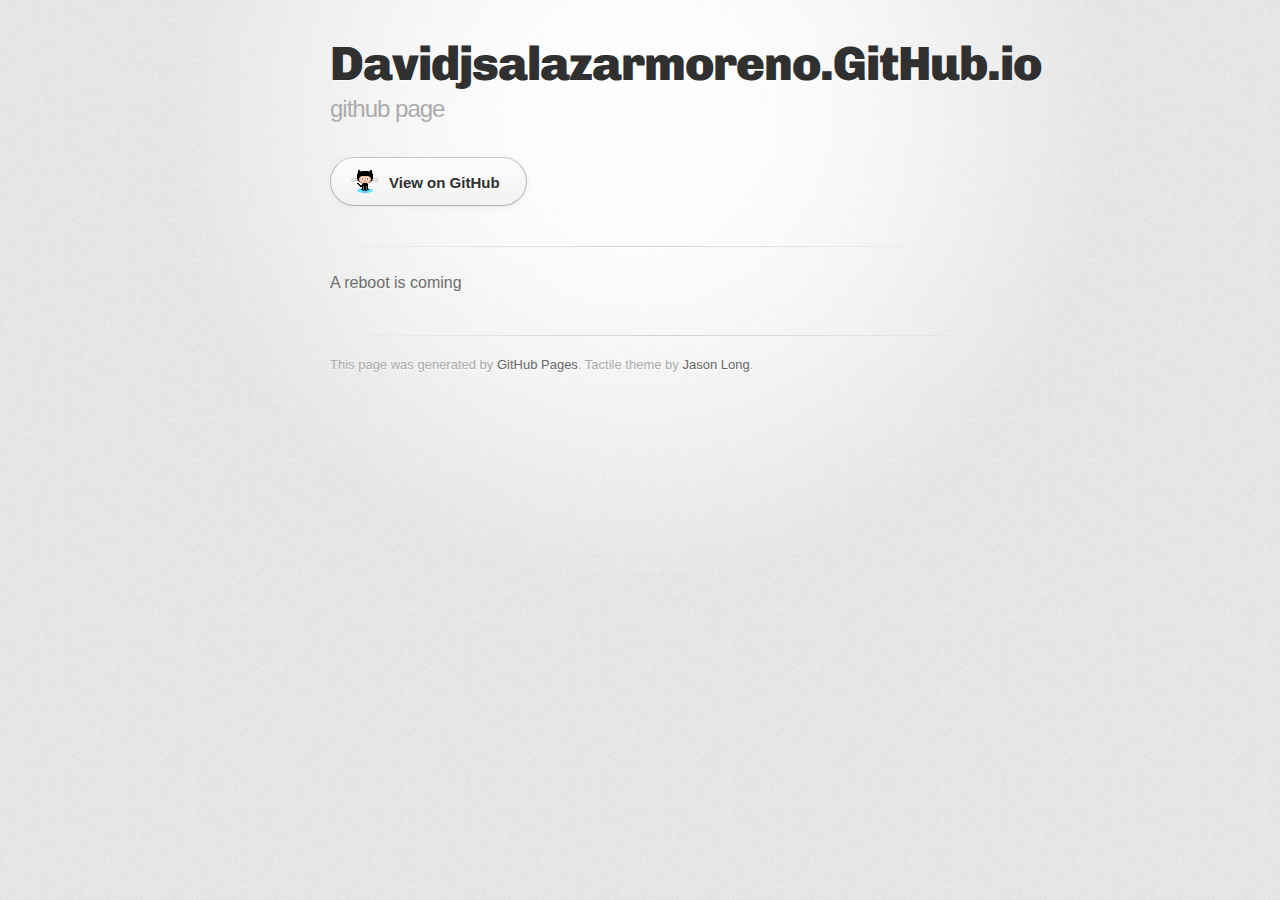
<file: index.html>
<!DOCTYPE html>
<html>
  <head>
    <meta charset='utf-8'>
    <meta http-equiv="X-UA-Compatible" content="chrome=1">
    <link href='https://fonts.googleapis.com/css?family=Chivo:900' rel='stylesheet' type='text/css'>
    <link rel="stylesheet" type="text/css" href="stylesheets/stylesheet.css" media="screen">
    <link rel="stylesheet" type="text/css" href="stylesheets/github-dark.css" media="screen">
    <link rel="stylesheet" type="text/css" href="stylesheets/print.css" media="print">
    <!--[if lt IE 9]>
    <script src="//html5shiv.googlecode.com/svn/trunk/html5.js"></script>
    <![endif]-->
    <title>Davidjsalazarmoreno.GitHub.io by davidjsalazarmoreno</title>
  </head>

  <body>
    <div id="container">
      <div class="inner">

        <header>
          <h1>Davidjsalazarmoreno.GitHub.io</h1>
          <h2>github page</h2>
        </header>

        <section id="downloads" class="clearfix">
          <a href="https://github.com/davidjsalazarmoreno" id="view-on-github" class="button"><span>View on GitHub</span></a>
        </section>

        <hr>

        <section id="main_content">
          <p>A reboot is coming</p>
        </section>

        <footer>
          This page was generated by <a href="https://pages.github.com">GitHub Pages</a>. Tactile theme by <a href="https://twitter.com/jasonlong">Jason Long</a>.
        </footer>

        
      </div>
    </div>
  </body>
</html>
</file>
<file: stylesheets/github-dark.css>
/*
The MIT License (MIT)

Copyright (c) 2016 GitHub, Inc.

Permission is hereby granted, free of charge, to any person obtaining a copy
of this software and associated documentation files (the "Software"), to deal
in the Software without restriction, including without limitation the rights
to use, copy, modify, merge, publish, distribute, sublicense, and/or sell
copies of the Software, and to permit persons to whom the Software is
furnished to do so, subject to the following conditions:

The above copyright notice and this permission notice shall be included in all
copies or substantial portions of the Software.

THE SOFTWARE IS PROVIDED "AS IS", WITHOUT WARRANTY OF ANY KIND, EXPRESS OR
IMPLIED, INCLUDING BUT NOT LIMITED TO THE WARRANTIES OF MERCHANTABILITY,
FITNESS FOR A PARTICULAR PURPOSE AND NONINFRINGEMENT. IN NO EVENT SHALL THE
AUTHORS OR COPYRIGHT HOLDERS BE LIABLE FOR ANY CLAIM, DAMAGES OR OTHER
LIABILITY, WHETHER IN AN ACTION OF CONTRACT, TORT OR OTHERWISE, ARISING FROM,
OUT OF OR IN CONNECTION WITH THE SOFTWARE OR THE USE OR OTHER DEALINGS IN THE
SOFTWARE.

*/

.pl-c /* comment */ {
  color: #969896;
}

.pl-c1 /* constant, variable.other.constant, support, meta.property-name, support.constant, support.variable, meta.module-reference, markup.raw, meta.diff.header */,
.pl-s .pl-v /* string variable */ {
  color: #0099cd;
}

.pl-e /* entity */,
.pl-en /* entity.name */ {
  color: #9774cb;
}

.pl-smi /* variable.parameter.function, storage.modifier.package, storage.modifier.import, storage.type.java, variable.other */,
.pl-s .pl-s1 /* string source */ {
  color: #ddd;
}

.pl-ent /* entity.name.tag */ {
  color: #7bcc72;
}

.pl-k /* keyword, storage, storage.type */ {
  color: #cc2372;
}

.pl-s /* string */,
.pl-pds /* punctuation.definition.string, string.regexp.character-class */,
.pl-s .pl-pse .pl-s1 /* string punctuation.section.embedded source */,
.pl-sr /* string.regexp */,
.pl-sr .pl-cce /* string.regexp constant.character.escape */,
.pl-sr .pl-sre /* string.regexp source.ruby.embedded */,
.pl-sr .pl-sra /* string.regexp string.regexp.arbitrary-repitition */ {
  color: #3c66e2;
}

.pl-v /* variable */ {
  color: #fb8764;
}

.pl-id /* invalid.deprecated */ {
  color: #e63525;
}

.pl-ii /* invalid.illegal */ {
  color: #f8f8f8;
  background-color: #e63525;
}

.pl-sr .pl-cce /* string.regexp constant.character.escape */ {
  font-weight: bold;
  color: #7bcc72;
}

.pl-ml /* markup.list */ {
  color: #c26b2b;
}

.pl-mh /* markup.heading */,
.pl-mh .pl-en /* markup.heading entity.name */,
.pl-ms /* meta.separator */ {
  font-weight: bold;
  color: #264ec5;
}

.pl-mq /* markup.quote */ {
  color: #00acac;
}

.pl-mi /* markup.italic */ {
  font-style: italic;
  color: #ddd;
}

.pl-mb /* markup.bold */ {
  font-weight: bold;
  color: #ddd;
}

.pl-md /* markup.deleted, meta.diff.header.from-file */ {
  color: #bd2c00;
  background-color: #ffecec;
}

.pl-mi1 /* markup.inserted, meta.diff.header.to-file */ {
  color: #55a532;
  background-color: #eaffea;
}

.pl-mdr /* meta.diff.range */ {
  font-weight: bold;
  color: #9774cb;
}

.pl-mo /* meta.output */ {
  color: #264ec5;
}
</file>
<file: stylesheets/print.css>
html, body, div, span, applet, object, iframe,
h1, h2, h3, h4, h5, h6, p, blockquote, pre,
a, abbr, acronym, address, big, cite, code,
del, dfn, em, img, ins, kbd, q, s, samp,
small, strike, strong, sub, sup, tt, var,
b, u, i, center,
dl, dt, dd, ol, ul, li,
fieldset, form, label, legend,
table, caption, tbody, tfoot, thead, tr, th, td,
article, aside, canvas, details, embed,
figure, figcaption, footer, header, hgroup,
menu, nav, output, ruby, section, summary,
time, mark, audio, video {
  padding: 0;
  margin: 0;
  font: inherit;
  font-size: 100%;
  vertical-align: baseline;
  border: 0;
}
/* HTML5 display-role reset for older browsers */
article, aside, details, figcaption, figure,
footer, header, hgroup, menu, nav, section {
  display: block;
}
body {
  line-height: 1;
}
ol, ul {
  list-style: none;
}
blockquote, q {
  quotes: none;
}
blockquote:before, blockquote:after,
q:before, q:after {
  content: '';
  content: none;
}
table {
  border-spacing: 0;
  border-collapse: collapse;
}
body {
  font-family: 'Helvetica Neue', Helvetica, Arial, serif;
  font-size: 13px;
  line-height: 1.5;
  color: #000;
}

a {
  font-weight: bold;
  color: #d5000d;
}

header {
  padding-top: 35px;
  padding-bottom: 10px;
}

header h1 {
  font-size: 48px;
  font-weight: bold;
  line-height: 1.2;
  color: #303030;
  letter-spacing: -1px;
}

header h2 {
  font-size: 24px;
  font-weight: normal;
  line-height: 1.3;
  color: #aaa;
  letter-spacing: -1px;
}
#downloads {
  display: none;
}
#main_content {
  padding-top: 20px;
}

code, pre {
  margin-bottom: 30px;
  font-family: Monaco, "Bitstream Vera Sans Mono", "Lucida Console", Terminal;
  font-size: 12px;
  color: #222;
}

code {
  padding: 0 3px;
}

pre {
  padding: 20px;
  overflow: auto;
  border: solid 1px #ddd;
}
pre code {
  padding: 0;
}

ul, ol, dl {
  margin-bottom: 20px;
}


/* COMMON STYLES */

table {
  width: 100%;
  border: 1px solid #ebebeb;
}

th {
  font-weight: 500;
}

td {
  font-weight: 300;
  text-align: center;
  border: 1px solid #ebebeb;
}

form {
  padding: 20px;
  background: #f2f2f2;

}


/* GENERAL ELEMENT TYPE STYLES */

h1 {
  font-size: 2.8em;
}

h2 {
  margin-bottom: 8px;
  font-size: 22px;
  font-weight: bold;
  color: #303030;
}

h3 {
  margin-bottom: 8px;
  font-size: 18px;
  font-weight: bold;
  color: #d5000d;
}

h4 {
  font-size: 16px;
  font-weight: bold;
  color: #303030;
}

h5 {
  font-size: 1em;
  color: #303030;
}

h6 {
  font-size: .8em;
  color: #303030;
}

p {
  margin-bottom: 20px;
  font-weight: 300;
}

a {
  text-decoration: none;
}

p a {
  font-weight: 400;
}

blockquote {
  padding: 0 0 0 30px;
  margin-bottom: 20px;
  font-size: 1.6em;
  border-left: 10px solid #e9e9e9;
}

ul li {
  list-style-position: inside;
  list-style: disc;
  padding-left: 20px;
}

ol li {
  list-style-position: inside;
  list-style: decimal;
  padding-left: 3px;
}

dl dd {
  font-style: italic;
  font-weight: 100;
}

footer {
  padding-top: 20px;
  padding-bottom: 30px;
  margin-top: 40px;
  font-size: 13px;
  color: #aaa;
}

footer a {
  color: #666;
}

/* MISC */
.clearfix:after {
  display: block;
  height: 0;
  clear: both;
  visibility: hidden;
  content: '.';
}

.clearfix {display: inline-block;}
* html .clearfix {height: 1%;}
.clearfix {display: block;}
</file>
<file: stylesheets/stylesheet.css>
/* http://meyerweb.com/eric/tools/css/reset/
   v2.0 | 20110126
   License: none (public domain)
*/
html, body, div, span, applet, object, iframe,
h1, h2, h3, h4, h5, h6, p, blockquote, pre,
a, abbr, acronym, address, big, cite, code,
del, dfn, em, img, ins, kbd, q, s, samp,
small, strike, strong, sub, sup, tt, var,
b, u, i, center,
dl, dt, dd, ol, ul, li,
fieldset, form, label, legend,
table, caption, tbody, tfoot, thead, tr, th, td,
article, aside, canvas, details, embed,
figure, figcaption, footer, header, hgroup,
menu, nav, output, ruby, section, summary,
time, mark, audio, video {
	padding: 0;
	margin: 0;
	font: inherit;
	font-size: 100%;
	vertical-align: baseline;
	border: 0;
}
/* HTML5 display-role reset for older browsers */
article, aside, details, figcaption, figure,
footer, header, hgroup, menu, nav, section {
	display: block;
}
body {
	line-height: 1;
}
ol, ul {
	list-style: none;
}
blockquote, q {
	quotes: none;
}
blockquote:before, blockquote:after,
q:before, q:after {
	content: '';
	content: none;
}
table {
	border-spacing: 0;
	border-collapse: collapse;
}

/* LAYOUT STYLES */
body {
  font-family: 'Helvetica Neue', Helvetica, Arial, serif;
  font-size: 1em;
  line-height: 1.5;
  color: #6d6d6d;
  text-shadow: 0 1px 0 rgba(255, 255, 255, 0.8);
  background: #e7e7e7 url(../images/body-bg.png) 0 0 repeat;
}

a {
  color: #d5000d;
}
a:hover {
  color: #c5000c;
}

header {
  padding-top: 35px;
  padding-bottom: 25px;
}

header h1 {
  font-family: 'Chivo', 'Helvetica Neue', Helvetica, Arial, serif;
  font-size: 48px; font-weight: 900;
  line-height: 1.2;
  color: #303030;
  letter-spacing: -1px;
}

header h2 {
  font-size: 24px;
  font-weight: normal;
  line-height: 1.3;
  color: #aaa;
  letter-spacing: -1px;
}

#container {
  min-height: 595px;
  background: transparent url(../images/highlight-bg.jpg) 50% 0 no-repeat;
}

.inner {
  width: 620px;
  margin: 0 auto;
}

#container .inner img {
  max-width: 100%;
}

#downloads {
  margin-bottom: 40px;
}

a.button {
  display: block;
  float: left;
  width: 179px;
  padding: 12px 8px 12px 8px;
  margin-right: 14px;
  font-size: 15px;
  font-weight: bold;
  line-height: 25px;
  color: #303030;
  background: #fdfdfd; /* Old browsers */
  background: -moz-linear-gradient(top,  #fdfdfd 0%, #f2f2f2 100%); /* FF3.6+ */
  background: -webkit-gradient(linear, left top, left bottom, color-stop(0%,#fdfdfd), color-stop(100%,#f2f2f2)); /* Chrome,Safari4+ */
  background: -webkit-linear-gradient(top,  #fdfdfd 0%,#f2f2f2 100%); /* Chrome10+,Safari5.1+ */
  background: -o-linear-gradient(top,  #fdfdfd 0%,#f2f2f2 100%); /* Opera 11.10+ */
  background: -ms-linear-gradient(top,  #fdfdfd 0%,#f2f2f2 100%); /* IE10+ */
  background: linear-gradient(top,  #fdfdfd 0%,#f2f2f2 100%); /* W3C */
  filter: progid:DXImageTransform.Microsoft.gradient( startColorstr='#fdfdfd', endColorstr='#f2f2f2',GradientType=0 ); /* IE6-9 */
  border-top: solid 1px #cbcbcb;
  border-right: solid 1px #b7b7b7;
  border-bottom: solid 1px #b3b3b3;
  border-left: solid 1px #b7b7b7;
  border-radius: 30px;
  -webkit-box-shadow: 10px 10px 5px #888;
  -moz-box-shadow: 10px 10px 5px #888;
  box-shadow: 0px 1px 5px #e8e8e8;
  -moz-border-radius: 30px;
  -webkit-border-radius: 30px;
}
a.button:hover {
  background: #fafafa; /* Old browsers */
  background: -moz-linear-gradient(top,  #fdfdfd 0%, #f6f6f6 100%); /* FF3.6+ */
  background: -webkit-gradient(linear, left top, left bottom, color-stop(0%,#fdfdfd), color-stop(100%,#f6f6f6)); /* Chrome,Safari4+ */
  background: -webkit-linear-gradient(top,  #fdfdfd 0%,#f6f6f6 100%); /* Chrome10+,Safari5.1+ */
  background: -o-linear-gradient(top,  #fdfdfd 0%,#f6f6f6 100%); /* Opera 11.10+ */
  background: -ms-linear-gradient(top,  #fdfdfd 0%,#f6f6f6 100%); /* IE10+ */
  background: linear-gradient(top,  #fdfdfd 0%,#f6f6f6, 100%); /* W3C */
  filter: progid:DXImageTransform.Microsoft.gradient( startColorstr='#fdfdfd', endColorstr='#f6f6f6',GradientType=0 ); /* IE6-9 */
  border-top: solid 1px #b7b7b7;
  border-right: solid 1px #b3b3b3;
  border-bottom: solid 1px #b3b3b3;
  border-left: solid 1px #b3b3b3;
}

a.button span {
  display: block;
  height: 23px;
  padding-left: 50px;
}

#download-zip span {
  background: transparent url(../images/zip-icon.png) 12px 50% no-repeat;
}
#download-tar-gz span {
  background: transparent url(../images/tar-gz-icon.png) 12px 50% no-repeat;
}
#view-on-github span {
  background: transparent url(../images/octocat-icon.png) 12px 50% no-repeat;
}
#view-on-github {
  margin-right: 0;
}

code, pre {
  margin-bottom: 30px;
  font-family: Monaco, "Bitstream Vera Sans Mono", "Lucida Console", Terminal;
  font-size: 14px;
  color: #222;
}

code {
  padding: 0 3px;
  background-color: #f2f2f2;
  border: solid 1px #ddd;
}

pre {
  padding: 20px;
  overflow: auto;
  color: #f2f2f2;
  text-shadow: none;
  background: #303030;
}
pre code {
  padding: 0;
  color: #f2f2f2;
  background-color: #303030;
  border: none;
}

ul, ol, dl {
  margin-bottom: 20px;
}


/* COMMON STYLES */

hr {
  height: 1px;
  padding-bottom: 1em;
  margin-top: 1em;
  line-height: 1px;
  background: transparent url('../images/hr.png') 50% 0 no-repeat;
  border: none;
}

strong {
  font-weight: bold;
}

em {
  font-style: italic;
}

table {
  width: 100%;
  border: 1px solid #ebebeb;
}

th {
  font-weight: 500;
}

td {
  font-weight: 300;
  text-align: center;
  border: 1px solid #ebebeb;
}

form {
  padding: 20px;
  background: #f2f2f2;

}


/* GENERAL ELEMENT TYPE STYLES */

h1 {
  font-size: 32px;
}

h2 {
  margin-bottom: 8px;
  font-size: 22px;
  font-weight: bold;
  color: #303030;
}

h3 {
  margin-bottom: 8px;
  font-size: 18px;
  font-weight: bold;
  color: #d5000d;
}

h4 {
  font-size: 16px;
  font-weight: bold;
  color: #303030;
}

h5 {
  font-size: 1em;
  color: #303030;
}

h6 {
  font-size: .8em;
  color: #303030;
}

p {
  margin-bottom: 20px;
  font-weight: 300;
}

a {
  text-decoration: none;
}

p a {
  font-weight: 400;
}

blockquote {
  padding: 0 0 0 30px;
  margin-bottom: 20px;
  font-size: 1.6em;
  border-left: 10px solid #e9e9e9;
}

ul li {
  list-style-position: inside;
  list-style: disc;
  padding-left: 20px;
}

ol li {
  list-style-position: inside;
  list-style: decimal;
  padding-left: 3px;
}

dl dt {
  color: #303030;
}

footer {
  padding-top: 20px;
  padding-bottom: 30px;
  margin-top: 40px;
  font-size: 13px;
  color: #aaa;
  background: transparent url('../images/hr.png') 0 0 no-repeat;
}

footer a {
  color: #666;
}
footer a:hover {
  color: #444;
}

/* MISC */
.clearfix:after {
  display: block;
  height: 0;
  clear: both;
  visibility: hidden;
  content: '.';
}

.clearfix {display: inline-block;}
* html .clearfix {height: 1%;}
.clearfix {display: block;}

/* #Media Queries
================================================== */

/* Smaller than standard 960 (devices and browsers) */
@media only screen and (max-width: 959px) { }

/* Tablet Portrait size to standard 960 (devices and browsers) */
@media only screen and (min-width: 768px) and (max-width: 959px) { }

/* All Mobile Sizes (devices and browser) */
@media only screen and (max-width: 767px) {
  header {
    padding-top: 10px;
    padding-bottom: 10px;
  }
  #downloads {
    margin-bottom: 25px;
  }
  #download-zip, #download-tar-gz {
    display: none;
  }
  .inner {
    width: 94%;
    margin: 0 auto;
  }
}

/* Mobile Landscape Size to Tablet Portrait (devices and browsers) */
@media only screen and (min-width: 480px) and (max-width: 767px) { }

/* Mobile Portrait Size to Mobile Landscape Size (devices and browsers) */
@media only screen and (max-width: 479px) { }
</file>
